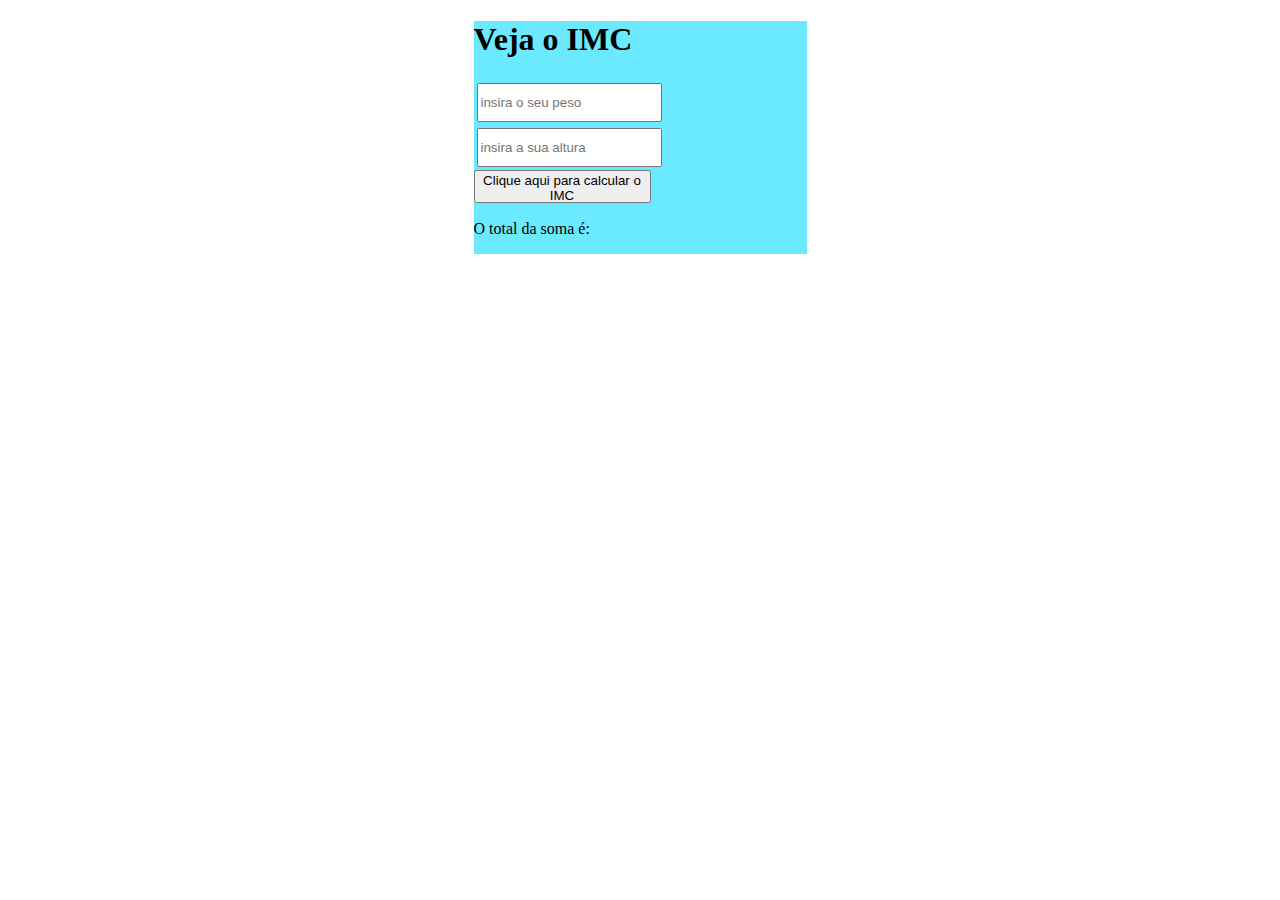
<file: calculo imc/index.html>
<!DOCTYPE html>
<html lang="en">
<head>
    <meta charset="UTF-8">
    <meta name="viewport" content="width=device-width, initial-scale=1.0">
    <title>Calaculo de IMC</title>
    <link rel="stylesheet" href="css/style.css">
</head>
<body>
    <div>
        <h1 id="title">Titulo</h1>
        <form action="">
            <input type="text" placeholder="insira o seu peso" id="numero1" required>
            <input type="text" placeholder="insira a sua altura" id="numero2" required>
            <button type="button" id="Resultado">Clique aqui para calcular o IMC</button>
        </form>
        <p>O total da soma é:  <span id="total"></span></p>
    </div>
    
    <script src="js/calculo.js"></script>
</body>
</html>
</file>
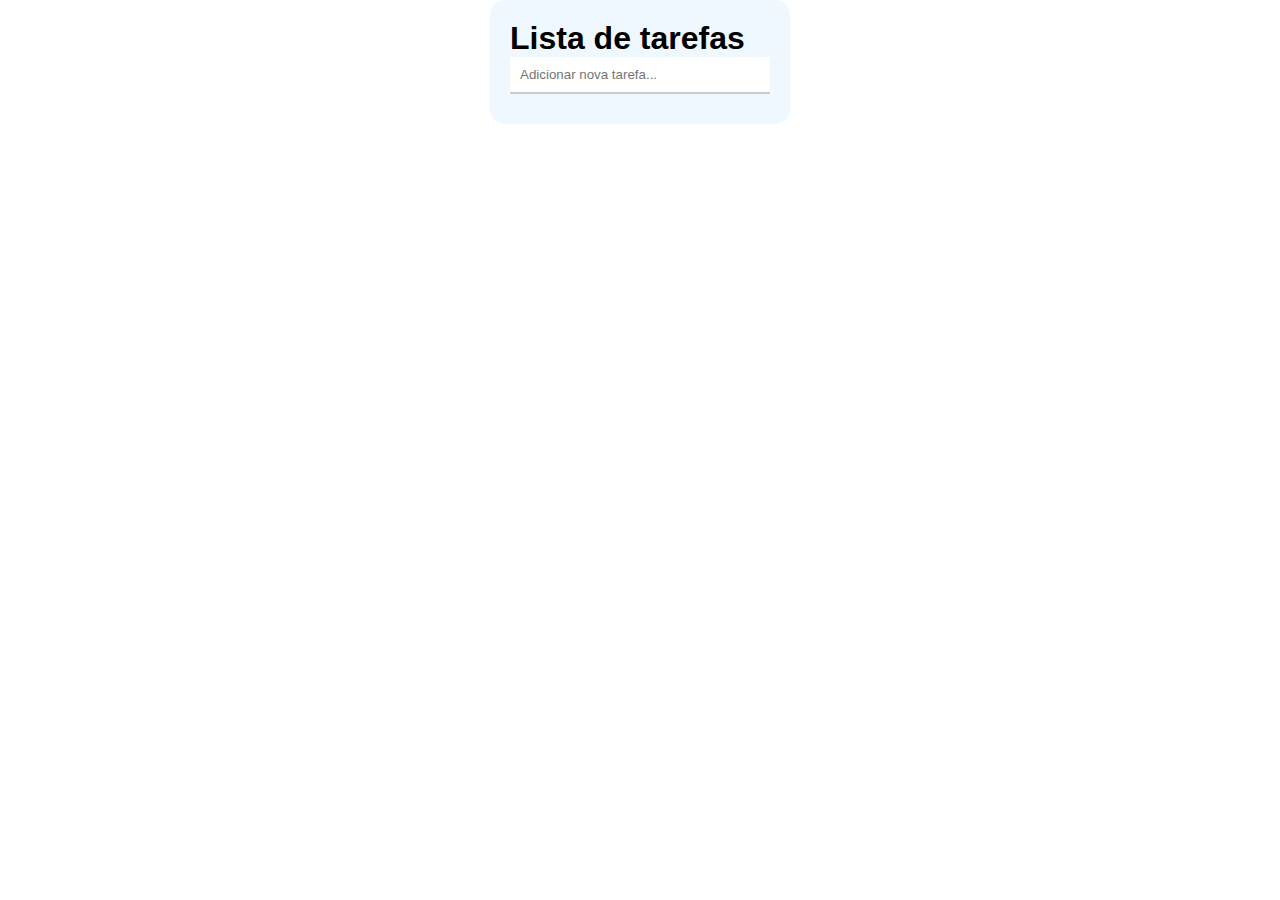
<file: lista de tarefas/index.html>
<!DOCTYPE html>
<html lang="en">
<head>
    <meta charset="UTF-8">
    <meta name="viewport" content="width=device-width, initial-scale=1.0">
    <link rel="stylesheet" href="assets/css/style.css">
    <title>Lista de tarefas</title>
</head>
<body>
    <div class="content-center">
        <h1>Lista de tarefas</h1>
        <ul class="todo"></ul>
        <input type="text" id="new-task" placeholder="Adicionar nova tarefa...">
    </div>

    <script src="assets/js/todo.js"></script>
</body>
</html>
</file>
<file: calculo imc/css/style.css>
div{
    height:233px;
    width: 333px;
    background-color: rgb(106, 233, 255);
    margin: auto;
}
#numero1, #numero2{
    height: 33px;
    margin: 3px;

}
button{
    height: 33px;
    width: 177px;
}
</file>
<file: lista de tarefas/assets/css/style.css>
*{
    padding: 0;
    margin: 0;
    box-sizing: border-box;
    font-family: Arial, Helvetica, sans-serif;
}
.content-center{
    width: 100%;
    max-width: 300px;
    margin: auto;
    padding: 20px;
    background-color: aliceblue;
    border-radius: 15px;
}
.content-center .text-center{
    text-align: center;
}
.content-center input,
.content-center button{
    width: 100%;
    padding: 10px 5px;
    border: none;
    outline: none;
}
.content-center input{
    border-bottom: #CCC;
    border-bottom-style: solid;
    border-bottom-width: 2px;
    margin-bottom: 10px;
}
.content-center input:focus{
    border-bottom-color: #D07335 ;
}
.content-center button{
    background-color: #D07335;
    color: #FFF;
}
.content-center button:hover{
    background-color: #B55B28;
    cursor: pointer;
}
.content-center button:active{
    background-color: #C14E0E;
}
header a{
    color: #666;
    text-decoration: none;
}
header a:visited{
    color: black;
}
header a:hover{
    text-decoration: underline;
}
header a:focus{
    color: red;
}
header a:active{
    color: gold;
}
header h1{
    font-size: 2.5em;
    text-align: center;
    margin: 50px auto;
}
footer{
    font-size: .8em;
    text-align: center;
}
.todo{
    list-style: none;
    padding: 0;
}
.todo li{
    padding: 10px;
    border-bottom: #CCC 1px solid;
}
.todo li input{
    width: initial;
    margin-right: 10px;
}
.todo li.complete{
    text-decoration: line-through;
    color: #999;
    cursor: not-allowed;
}
.todo button{
    width: initial;
    color: #FFF;
    background-color: red;
    float: right;
    min-width: 10px;
}
#new-task{
    width: 100%;
    padding: 10px;
}
</file>
